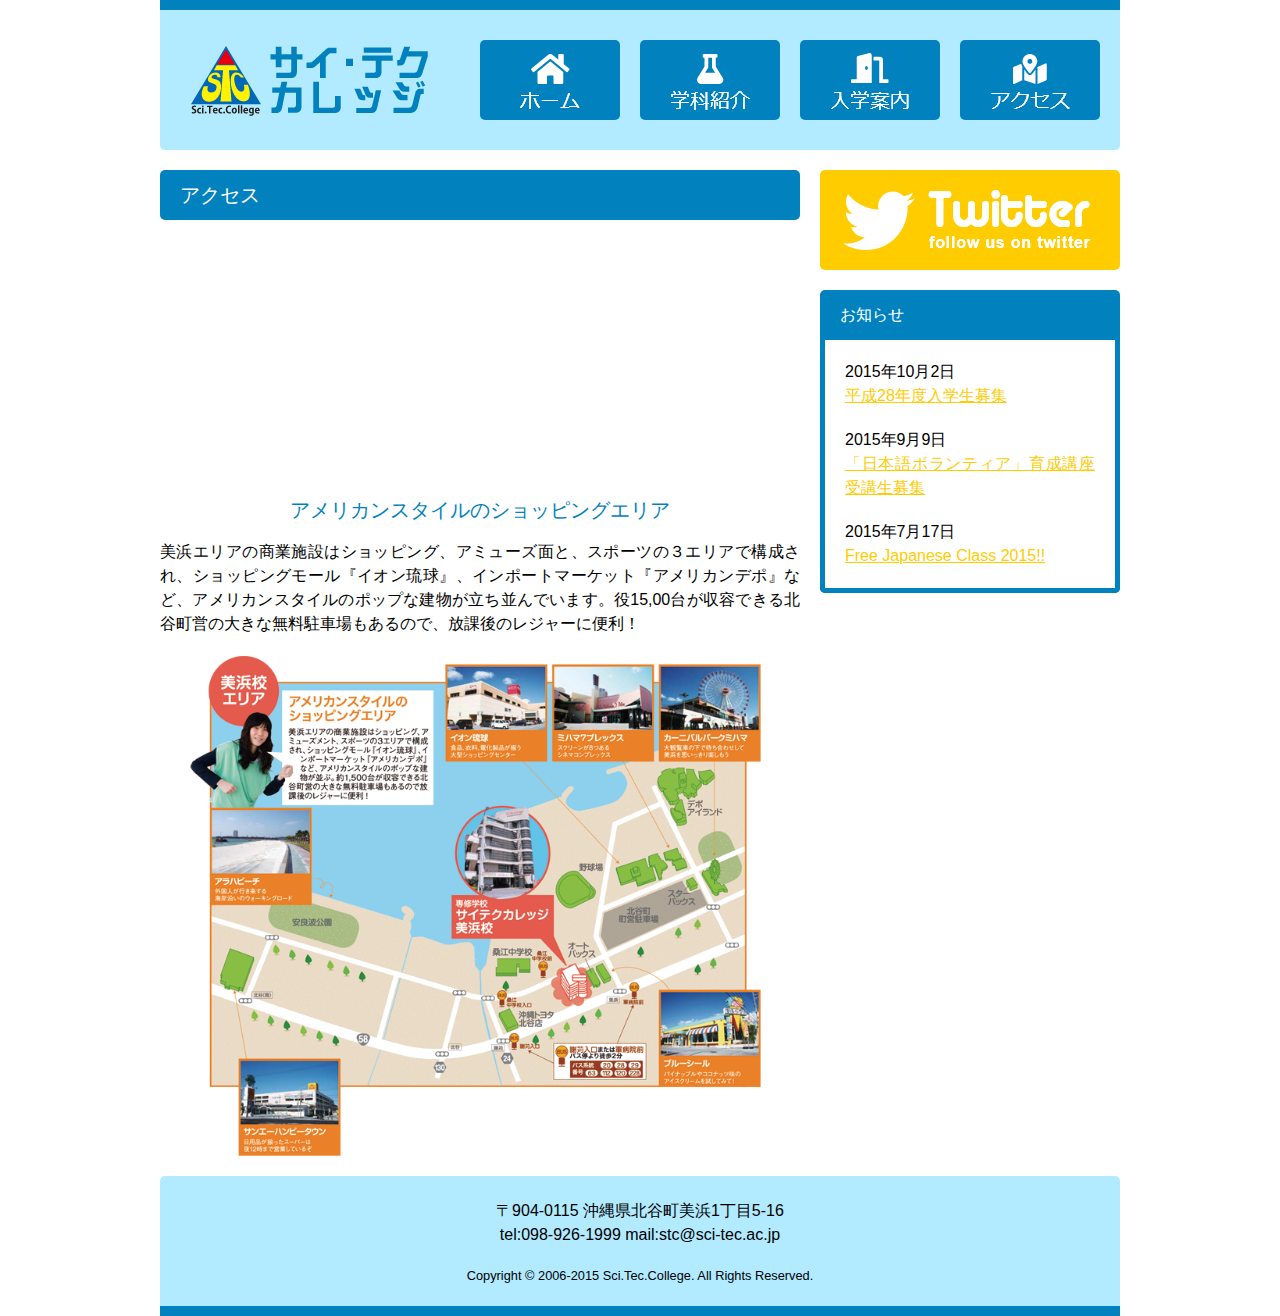
<file: access.html>
<!DOCTYPE html>
<html lang="ja">

<head>
  <meta charset="UTF-8">
  <meta http-equiv="X-UA-Compatible" content="IE=edge">
  <meta name="viewport" content="width=device-width, initial-scale=1.0">
  <title>サイテクカレッジ</title>
  <link rel="stylesheet" href="css/reset.css">
  <link rel="stylesheet" href="css/style.css">
  <script src="https://ajax.googleapis.com/ajax/libs/jquery/3.5.1/jquery.min.js"></script>
  <script src="js/hover-image.js"></script>

</head>

<body id="access">
  <div class="page">

    <!-- ヘッダー -->
    <header>
      <h1><a href="index.html"><img src="images/logo.png" alt="サイテクカレッジ"></a></h1>
      <nav>
        <ul>
          <li><a href="index.html"><img class="hover-image" src="images/nav-home.png" alt="ホーム"></a></li>
          <li><a href="course.html"><img class="hover-image" src="images/nav-course.png" alt="学科紹介"></a></li>
          <li><a href="info.html"><img class="hover-image" src="images/nav-info.png" alt="入学案内"></a></li>
          <li><a href="access.html"><img class="hover-image" src="images/nav-access.png" alt="アクセス"></a></li>
        </ul>
      </nav>
    </header>

    <div class="wrapper">

      <!-- メイン -->
      <main>
        <article>
          <h2>アクセス</h2>
          <section class="card">
            <img src="images/access-mihama.png" alt="美浜へのアクセス地図">
            <div class="right">
              <h3>美浜へのアクセス</h3>
              <p>那覇空港より国道58号を北向けに50分程走行し、謝苅交差点を過ぎると左側に見えてきます。<br>
                沖縄自動車道の場合は豊見城・名嘉地IC～北中城ICを利用し、北中城ICから美浜で15分で到着します。</p>
            </div>
          </section>
          <section class="american">
            <h3>アメリカンスタイルのショッピングエリア</h3>
            <p>
              美浜エリアの商業施設はショッピング、アミューズ面と、スポーツの３エリアで構成され、ショッピングモール『イオン琉球』、インポートマーケット『アメリカンデポ』など、アメリカンスタイルのポップな建物が立ち並んでいます。役15,00台が収容できる北谷町営の大きな無料駐車場もあるので、放課後のレジャーに便利！
            </p>
            <img src="images/access-american.png" alt="サイテクカレッジ美浜のアクセス地図">
          </section>
        </article>
      </main>

      <!-- サイド -->
      <aside>
        <div class="banner">
          <a href="#"><img src="images/banner-twitter.png" alt="Twitter follow us on twitter"></a>
        </div>
        <div class="news">
          <h2>お知らせ</h2>
          <ul>
            <li><time datetime="2015-10-02">2015年10月2日</time><br><a href="#">平成28年度入学生募集</a></li>
            <li><time datetime="2015-09-09">2015年9月9日</time><br><a href="#">「日本語ボランティア」育成講座 受講生募集</a></li>
            <li><time datetime="2015-07-17">2015年7月17日</time><br><a href="#">Free Japanese Class 2015!!</a></li>
          </ul>
        </div>
      </aside>

    </div>

    <!-- フッター -->
    <footer>
      <address>〒904-0115 沖縄県北谷町美浜1丁目5-16<br>tel:098-926-1999 mail:stc@sci-tec.ac.jp</address>
      <p><small>Copyright &copy; 2006-2015 Sci.Tec.College. All Rights Reserved.</small></p>
    </footer>
  </div>
  <!-- Google tag (gtag.js) -->
  <script async src="https://www.googletagmanager.com/gtag/js?id=G-XGM94W32P8"></script>
  <script>
    window.dataLayer = window.dataLayer || [];
    function gtag() { dataLayer.push(arguments); }
    gtag('js', new Date());

    gtag('config', 'G-XGM94W32P8');
  </script>
</body>

</html>
</file>
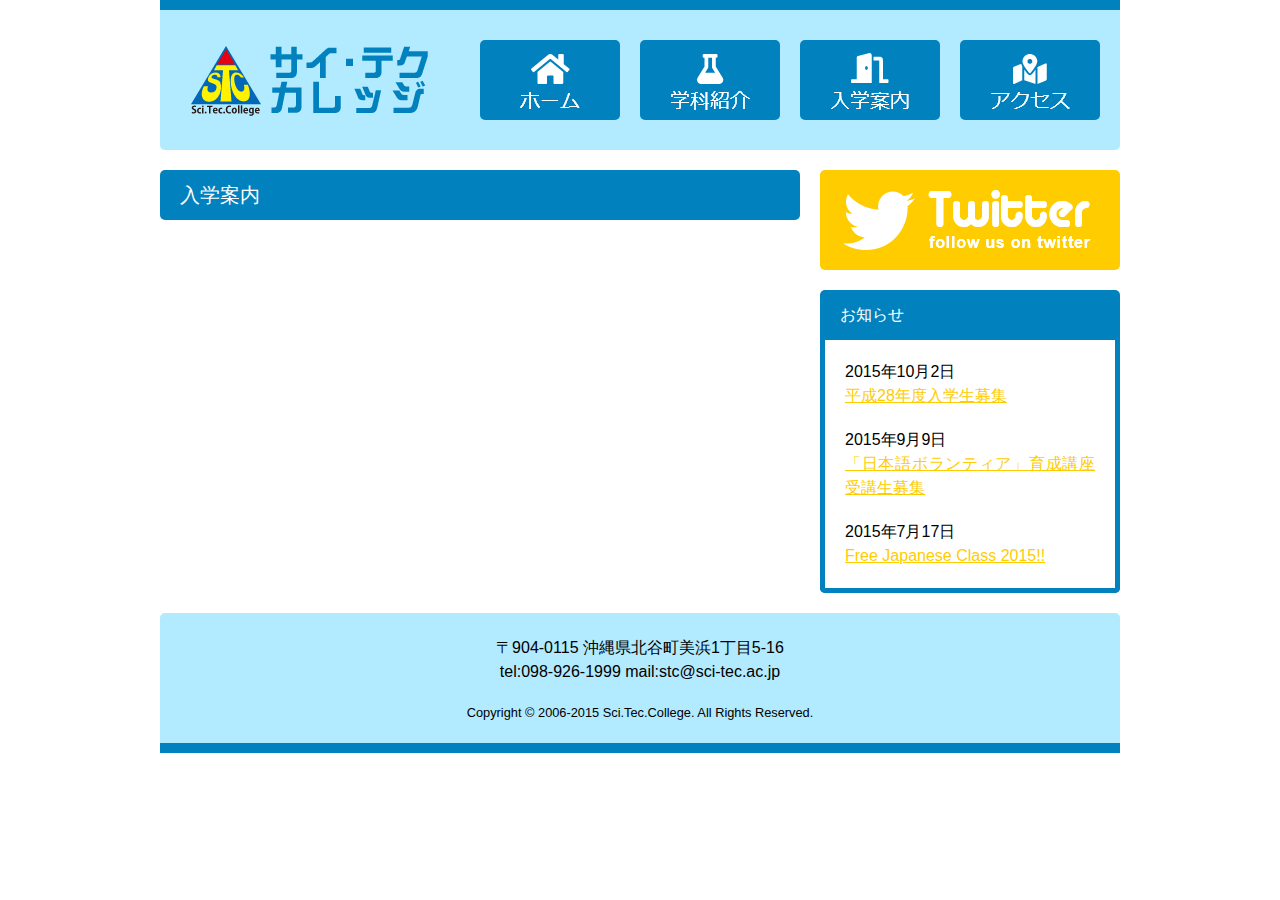
<file: info.html>
<!DOCTYPE html>
<html lang="ja">

<head>
  <meta charset="UTF-8">
  <meta http-equiv="X-UA-Compatible" content="IE=edge">
  <meta name="viewport" content="width=device-width, initial-scale=1.0">
  <title>サイテクカレッジ</title>
  <link rel="stylesheet" href="css/reset.css">
  <link rel="stylesheet" href="css/style.css">
  <script src="https://ajax.googleapis.com/ajax/libs/jquery/3.5.1/jquery.min.js"></script>
  <script src="js/hover-image.js"></script>

</head>

<body id="info">
  <div class="page">

    <!-- ヘッダー -->
    <header>
      <h1><a href="index.html"><img src="images/logo.png" alt="サイテクカレッジ"></a></h1>
      <nav>
        <ul>
          <li><a href="index.html"><img class="hover-image" src="images/nav-home.png" alt="ホーム"></a></li>
          <li><a href="course.html"><img class="hover-image" src="images/nav-course.png" alt="学科紹介"></a></li>
          <li><a href="info.html"><img class="hover-image" src="images/nav-info.png" alt="入学案内"></a></li>
          <li><a href="access.html"><img class="hover-image" src="images/nav-access.png" alt="アクセス"></a></li>
        </ul>
      </nav>
    </header>

    <div class="wrapper">

      <!-- メイン -->
      <main>
        <article>
          <h2>入学案内</h2>
        </article>
      </main>

      <!-- サイド -->
      <aside>
        <div class="banner">
          <a href="#"><img src="images/banner-twitter.png" alt="Twitter follow us on twitter"></a>
        </div>
        <div class="news">
          <h2>お知らせ</h2>
          <ul>
            <li><time datetime="2015-10-02">2015年10月2日</time><br><a href="#">平成28年度入学生募集</a></li>
            <li><time datetime="2015-09-09">2015年9月9日</time><br><a href="#">「日本語ボランティア」育成講座 受講生募集</a></li>
            <li><time datetime="2015-07-17">2015年7月17日</time><br><a href="#">Free Japanese Class 2015!!</a></li>
          </ul>
        </div>
      </aside>

    </div>

    <!-- フッター -->
    <footer>
      <address>〒904-0115 沖縄県北谷町美浜1丁目5-16<br>tel:098-926-1999 mail:stc@sci-tec.ac.jp</address>
      <p><small>Copyright &copy; 2006-2015 Sci.Tec.College. All Rights Reserved.</small></p>
    </footer>
  </div>
  <!-- Google tag (gtag.js) -->
  <script async src="https://www.googletagmanager.com/gtag/js?id=G-XGM94W32P8"></script>
  <script>
    window.dataLayer = window.dataLayer || [];
    function gtag() { dataLayer.push(arguments); }
    gtag('js', new Date());

    gtag('config', 'G-XGM94W32P8');
  </script>
</body>

</html>
</file>
<file: css/style.css>
/* ------------------------
  全般設定
------------------------ */
html {
  scroll-behavior: smooth;
}

body {
  background-color: #ffffff;
  color: #000000;
  font-family: "ヒラギノ角ゴ Pro W3", "Hiragino Kaku Gothic Pro", "メイリオ", "Meiryo", sans-serif;
  font-size: 16px;
}

a {
  color: #ffcc00;
  text-decoration: underline;
}

.page {
  width: 960px;
  margin: 0 auto;
}

.wrapper {
  display: flex;
  justify-content: space-between;
  align-items: flex-start;
  margin-bottom: 20px;
}

.back-top {
  position: fixed;
  bottom: 50px;
  right: 50px;
  opacity: 0;
}

.back-top.on {
  opacity: 1;
}

.back-top i {
  font-size: 50px;
  text-shadow: 5px 5px 5px rgba(0, 0, 0, .1);
}

/* ------------------------
  ヘッダー
------------------------ */
header {
  background-color: #b2eaff;
  margin-bottom: 20px;
  height: 150px;
  border-top: 10px solid #0182be;
  border-radius: 0 0 5px 5px;
  display: flex;
  justify-content: space-between;
  padding: 30px 20px 0 20px;
}

header ul {
  display: flex;
}

header li {
  margin-left: 20px;
}

/* ------------------------
  メイン
------------------------ */
main {
  width: 640px;
}

article h2 {
  background-color: #0182be;
  color: #ffffff;
  font-size: 20px;
  height: 50px;
  padding-left: 20px;
  display: flex;
  align-items: center;
  border-radius: 5px;
  margin-bottom: 20px;
}

main .card {
  margin-bottom: 60px;
  display: flex;
  align-items: flex-start;
  opacity: 0;
  position: relative;
  left: -50px;
}

main .card.on {
  opacity: 1;
  left: 0;
}

main .card img {
  margin-right: 20px;
}

main .card h3 {
  font-size: 20px;
  color: #0182be;
  margin-bottom: 20px;
}

main .card p {
  line-height: 1.5;
}

/* ------------------------
  サイド
------------------------ */
aside {
  width: 300px;
}

aside .banner {
  margin-bottom: 20px;
}

aside .news h2 {
  height: 50px;
  background-color: #0182be;
  color: #ffffff;
  padding-left: 20px;
  display: flex;
  align-items: center;
  border-radius: 5px 5px 0 0;
}

aside .news ul {
  border: 5px solid #0182be;
  border-top: none;
  border-radius: 0 0 5px 5px;
  padding: 20px 20px 0 20px;
}

aside .news li {
  margin-bottom: 20px;
  line-height: 1.5;
}

/* ------------------------
  フッター
------------------------ */
footer {
  background-color: #b2eaff;
  border-radius: 5px 5px 0 0;
  border-bottom: 10px solid #0182be;
  height: 140px;
  display: flex;
  flex-direction: column;
  justify-content: center;
  align-items: center;
  text-align: center;
}

footer address {
  margin-bottom: 20px;
  line-height: 1.5;
}

/* ------------------------
  トップ
------------------------ */
#home main .eyecatch {
  margin-bottom: 20px;
}

#home main h2 {
  color: #0182be;
  font-size: 20px;
  margin-bottom: 20px;
}

#home main p {
  line-height: 1.5;
  margin-bottom: 20px;
}

/* ------------------------
  学科紹介
------------------------ */
/* ------------------------
  入学案内
------------------------ */
/* ------------------------
  アクセス
------------------------ */
#access main .american h3 {
  text-align: center;
  font-size: 20px;
  color: #0182be;
  margin-bottom: 20px;
}

#access main .american p {
  line-height: 1.5;
  margin-bottom: 20px;
}
</file>
